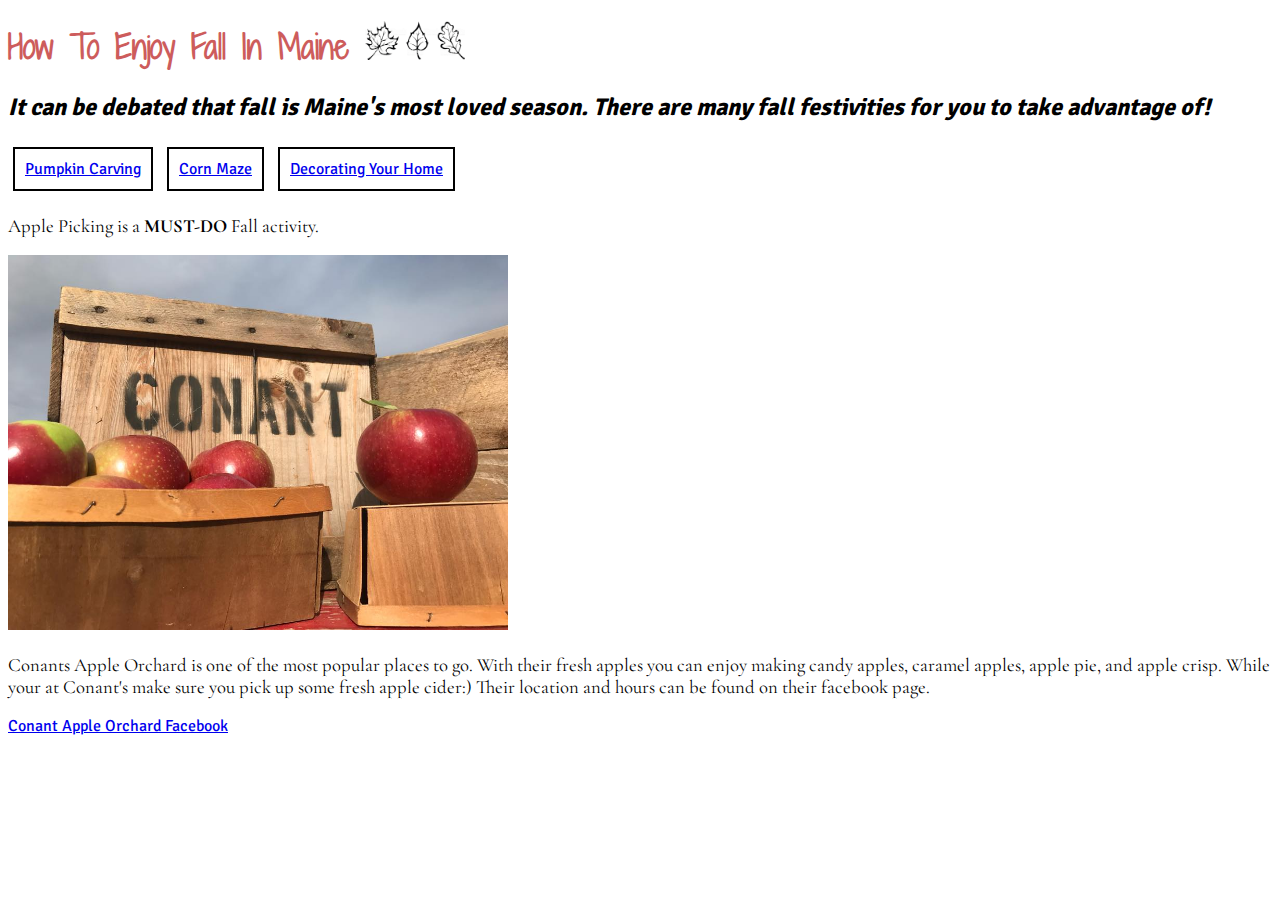
<file: index.html>
<!DOCTYPE html>
<html lang="en">
<head>
    <meta charset="UTF-8">
    <title>How To Enjoy Fall In Maine</title>
    <link href="https://fonts.googleapis.com/css?family=Cormorant+Garamond|Shadows+Into+Light+Two|Signika" rel="stylesheet">
    <link href="styles.css" rel="stylesheet">

</head>
<body>



<h1>How To Enjoy Fall In Maine <img src="leafs.jpg" width="100"></h1>


<h2><i>It can be debated that fall is Maine's most loved season. There are many fall festivities for you to take advantage of!</i></h2>

<li><a href="Pumpkin%20Carving.html">Pumpkin Carving</a></li>
<li><a href="Corn%20Maze.html">Corn Maze</a></li>
<li><a href="Decorating%20Your%20Home.html">Decorating Your Home</a></li>

<p>Apple Picking is a <b>MUST-DO</b> Fall activity.</p>

<img src="conant.jpg" width="500">

<p>Conants Apple Orchard is one of the most popular places to go. With their fresh apples you can enjoy making candy apples, caramel apples, apple pie, and apple crisp.
    While your at Conant's make sure you pick up some fresh apple cider:) Their location and hours can be found on their facebook page.</p>

<a href="https://www.facebook.com/Conant-Apple-Orchards-142665961521/">Conant Apple Orchard Facebook</a>

</body>
</html>
</file>
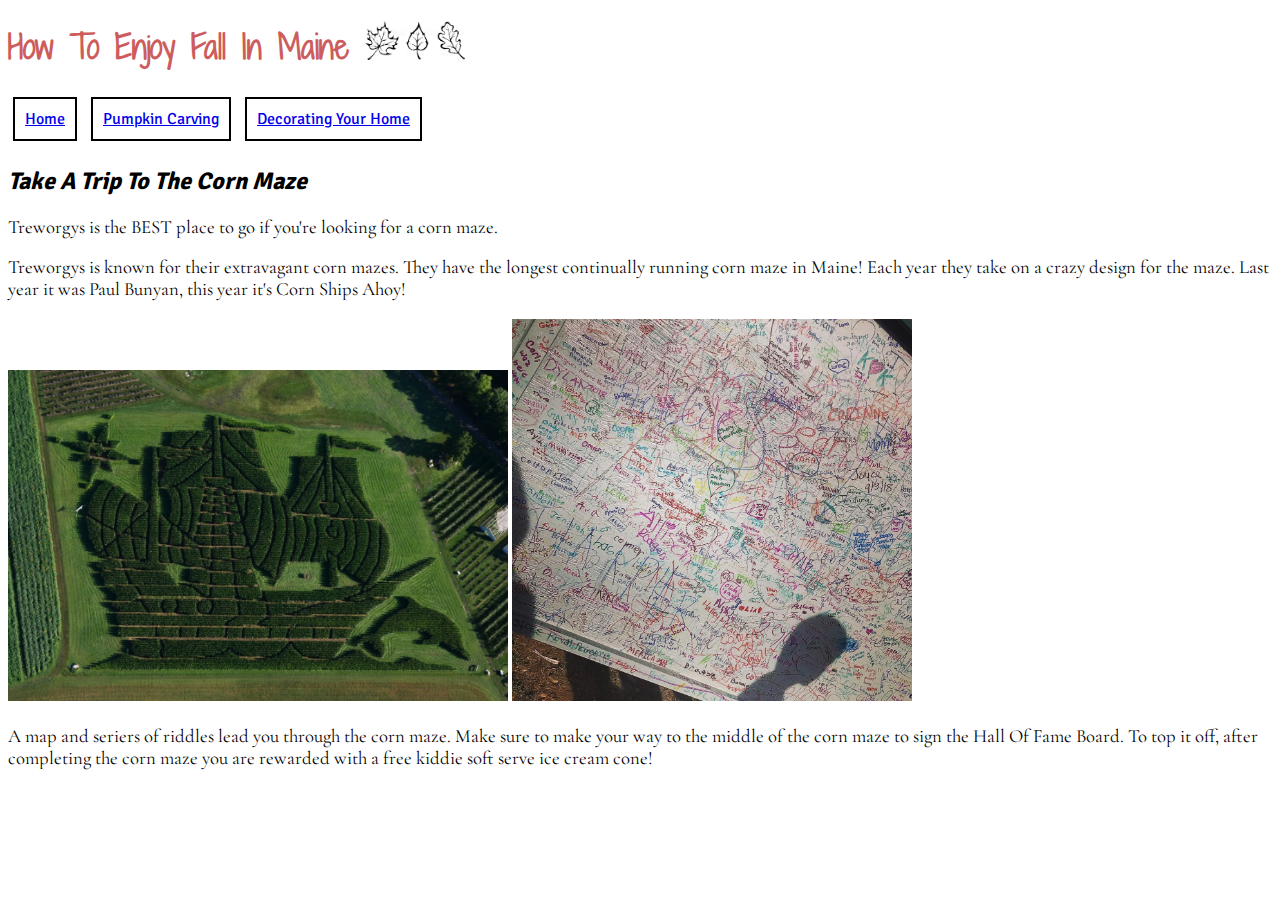
<file: Corn Maze.html>
<!DOCTYPE html>
<html lang="en">
<head>
    <meta charset="UTF-8">
    <title>Corn Maze</title>
    <link href="https://fonts.googleapis.com/css?family=Cormorant+Garamond|Shadows+Into+Light+Two|Signika" rel="stylesheet">
    <link href="styles.css" rel="stylesheet">


</head>
<body>

<h1>How To Enjoy Fall In Maine <img src="leafs.jpg" width="100"></h1>

<li><a href="index.html">Home</a></li>
<li><a href="Pumpkin%20Carving.html">Pumpkin Carving</a></li>
<li><a href="Decorating%20Your%20Home.html">Decorating Your Home</a></li>

<h2><i>Take A Trip To The Corn Maze</i></h2>

<p>Treworgys is the BEST place to go if you're looking for a corn maze.</p>

<p>Treworgys is known for their extravagant corn mazes. They have the longest continually running corn maze in Maine! Each year they take on a
    crazy design for the maze. Last year it was Paul Bunyan, this year it's Corn Ships Ahoy!</p>

<img src="ship.jpg" width="500">
<img src="fame.jpg" width="400">

    <p>A map and seriers of riddles lead you through the corn maze.
    Make sure to make your way to the middle of the corn maze to sign the Hall Of Fame Board. To top it off, after completing the corn maze you are
    rewarded with a free kiddie soft serve ice cream cone!</p>



</body>
</html>
</file>
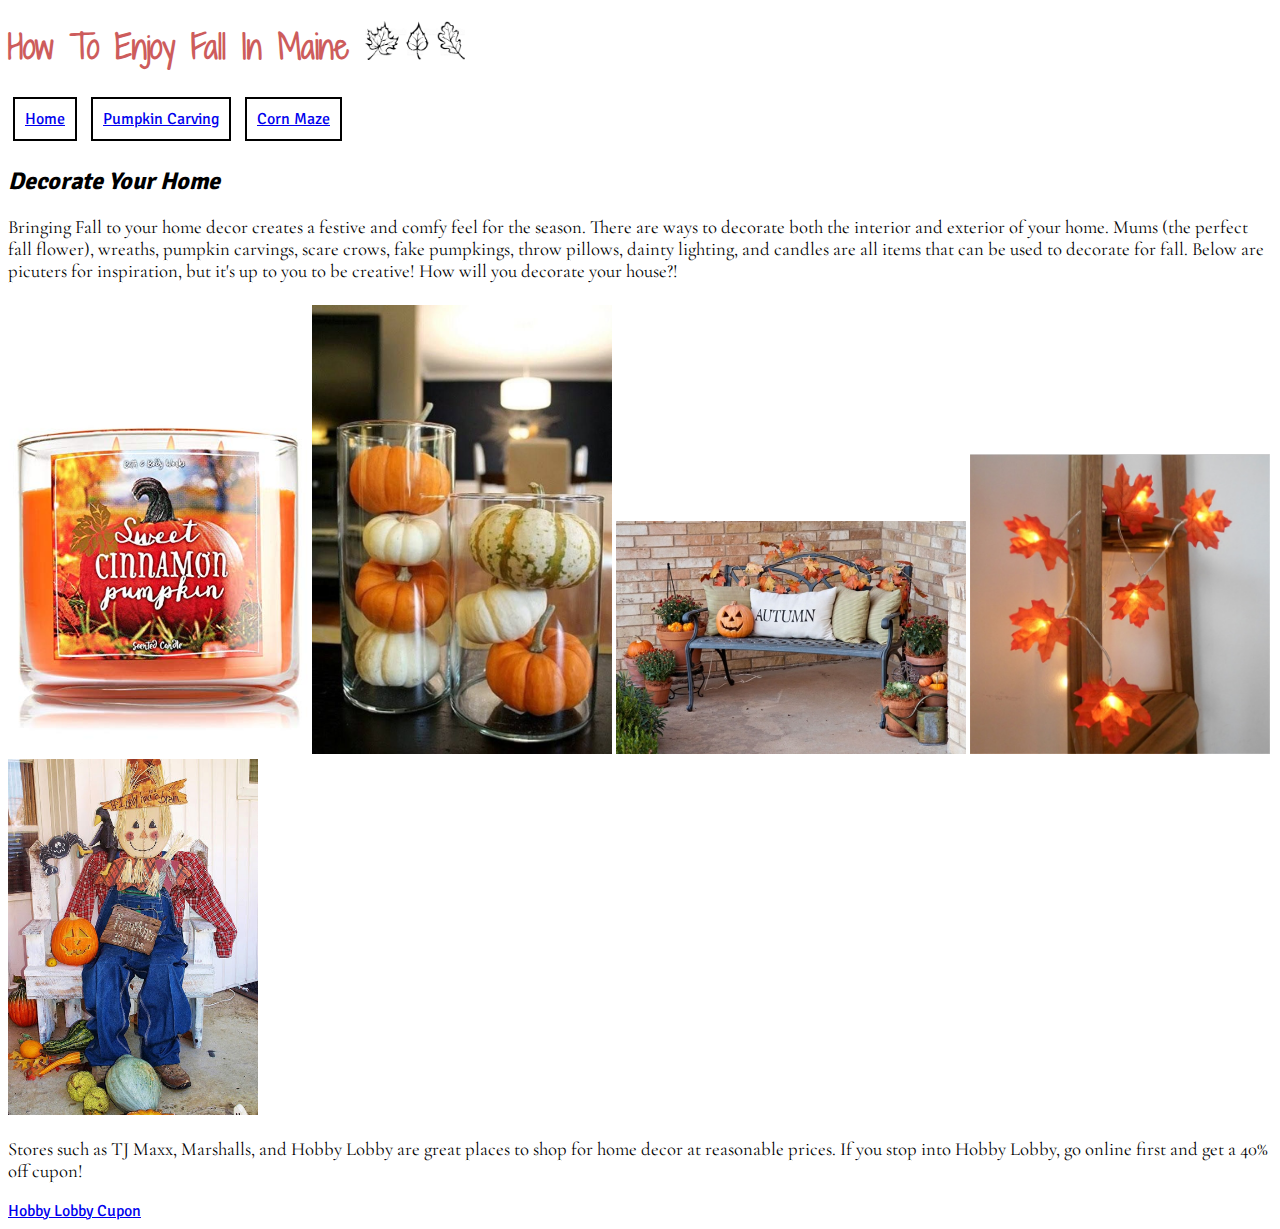
<file: Decorating Your Home.html>
<!DOCTYPE html>
<html lang="en">
<head>
    <meta charset="UTF-8">
    <title>Decorating Your Home</title>
    <link href="https://fonts.googleapis.com/css?family=Cormorant+Garamond|Shadows+Into+Light+Two|Signika" rel="stylesheet">
    <link href="styles.css" rel="stylesheet">



</head>
<body>

<h1>How To Enjoy Fall In Maine <img src="leafs.jpg" width="100"></h1>

<li><a href="index.html">Home</a></li>
<li><a href="Pumpkin%20Carving.html">Pumpkin Carving</a></li>
<li><a href="Corn%20Maze.html">Corn Maze</a></li>

<h2><i>Decorate Your Home</i></h2>

<p> Bringing Fall to your home decor creates a festive and comfy feel for the season. There are ways to decorate both the interior and exterior of your home.
Mums (the perfect fall flower), wreaths, pumpkin carvings, scare crows, fake pumpkings, throw pillows, dainty lighting, and
    candles are all items that can be used to decorate for fall. Below are picuters for inspiration, but it's up to you to be creative! How will you decorate your house?! </p>


<img src="candle.jpg" width="300">

<img src="pumpkins.jpg" width="300">

<img src="bench.jpg" width="350">

<img src="lights.jpg" width="300">

<img src="crow.jpg" width="250">

<p>Stores such as TJ Maxx, Marshalls, and Hobby Lobby are great places to shop for home decor at reasonable prices.
    If you stop into Hobby Lobby, go online first and get a 40% off cupon!</p>

<a href="https://www.hobbylobby.com/find-savings/weekly-ad?gclid=CjwKCAjw54fdBRBbEiwAW28S9uLILmorZQ6eJYrtwIl3x7DGR6s38cjMpkeScqfWwyjOc2u7j9QhgBoCrl8QAvD_BwE">Hobby Lobby Cupon</a>


</body>
</html>
</file>
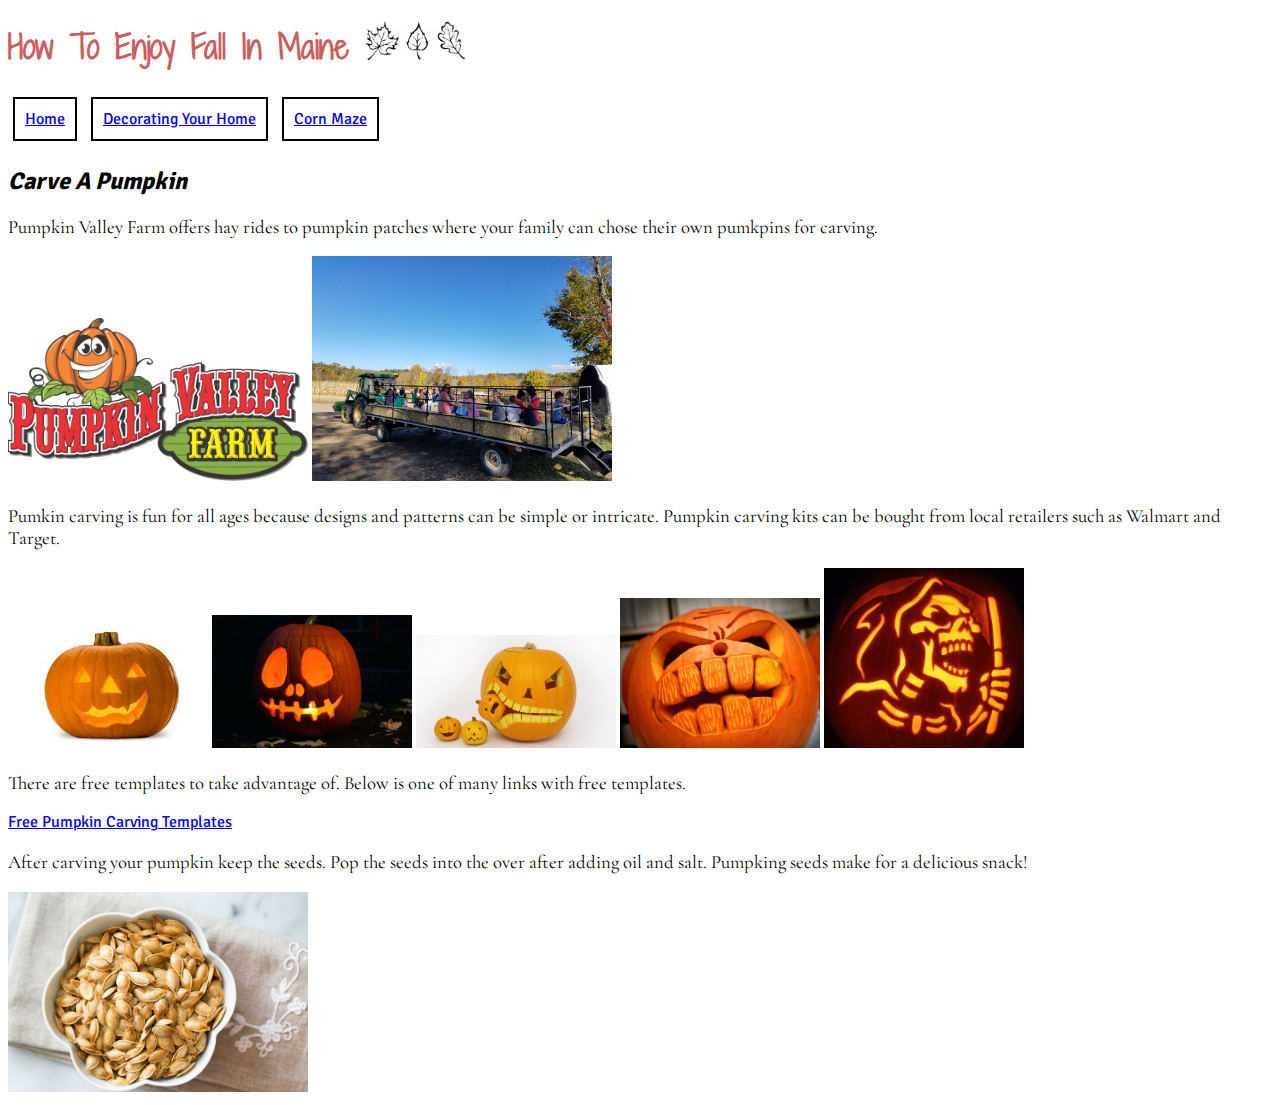
<file: Pumpkin Carving.html>
<!DOCTYPE html>
<html lang="en">
<head>
    <meta charset="UTF-8">
    <title>Pumpkin Carving</title>
    <link href="https://fonts.googleapis.com/css?family=Cormorant+Garamond|Shadows+Into+Light+Two|Signika" rel="stylesheet">
    <link href="styles.css" rel="stylesheet">


</head>
<body>

<h1>How To Enjoy Fall In Maine <img src="leafs.jpg" width="100"></h1>

<li><a href="index.html">Home</a></li>
<li><a href="Decorating%20Your%20Home.html">Decorating Your Home</a></li>
<li><a href="Corn%20Maze.html">Corn Maze</a></li>

</body>

<h2><i>Carve A Pumpkin</i></h2>

<p>Pumpkin Valley Farm offers hay rides to pumpkin patches where your family can chose their own pumkpins for carving.</p>

<img src="pumpval.png" width="300">
<img src="kidride.jpg" width="300">


<p>Pumkin carving is fun for all ages because designs and patterns can be simple or intricate. Pumpkin carving kits can be bought from local retailers such as Walmart and Target.</p>



<img src="easy.jpeg" width="200">
<img src="easy2.jpg" width="200">

<img src="hard.jpg" width="200">
<img src="hard2.jpeg" width="200">
<img src="hard3.png" width="200">

<p>There are free templates to take advantage of. Below is one of many links with free templates.</p>
<a href="https://www.pumpkinlady.com">Free Pumpkin Carving Templates</a>

<p>After carving your pumpkin keep the seeds. Pop the seeds into the over after adding oil and salt. Pumpking seeds make for a delicious snack! </p>

<img src="seeds.jpg" width="300">

</body>
</html>
</file>
<file: styles.css>
Body{
    background: white;
    font-family: 'Signika', sans-serif;
}

h1{
    color: indianred;
    font-family: 'Shadows Into Light Two', cursive;
}

p{
    font-size: 14pt;
    font-family: 'Cormorant Garamond', serif;
}

li{
    display: inline-block;
    border: 2px solid black;
    padding: 10px;
    margin: 5px;
    background: white;
}
</file>
